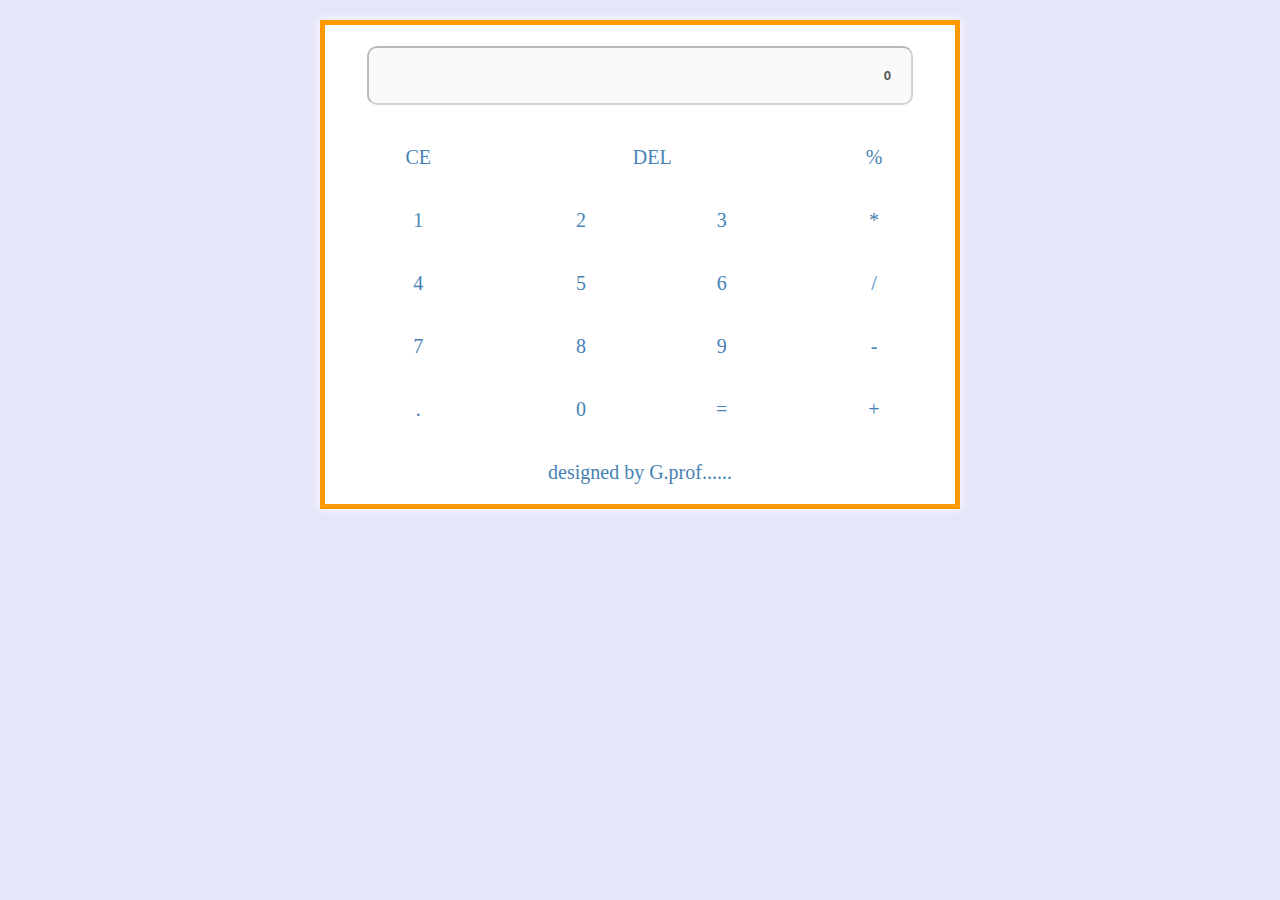
<file: index.html>
<!DOCTYPE html>
<html>
<head>
	<link rel="stylesheet" type="text/css" href="calc.css">
	
	<meta charset="utf-8">
<meta name="viewport" content="width=device-width, initial-scale=1.0">
<title>calculator</title>
</head>
<body style="font-family: verdana;">
	<div id="container">
		<table >
		<thead>
			<th  colspan="4"> <input type="" id="screen" name="" value="0" disabled></th>
		</thead>
		<tbody>
			<tr>
				<td id="cancel">CE</td>
				<td id="del"colspan="2">DEL</td>
				<td id="modulus">%</td>
			</tr>
			<tr>
				<td id="one">1</td>
				<td id="two">2</td>
				<td id="three">3</td>
				<td id="multiply">*</td>
			</tr>
			<tr>
				<td id="four">4</td>
				<td id="five">5</td>
				<td id="six">6</td>
				<td id="divide">/</td>
			</tr>
			<tr>
				<td id="seven">7</td>
				<td id="eight">8</td>
				<td id="nine">9</td>
				<td id="subtract">-</td>
			</tr>
			<tr>
				<td id="dot">.</td>
				<td  id="zero">0</td>
				<td  id="equal">=</td>
				<td id="add">+</td>
			</tr>
			<tr>
				<td colspan="4"  style="font-family: verdana; text-align: center;">designed by G.prof......</td>
			</tr>
		</tbody>
		
	</table>
	</div>
	<script src="calculator.js"></script>
</body>
</html>
</file>
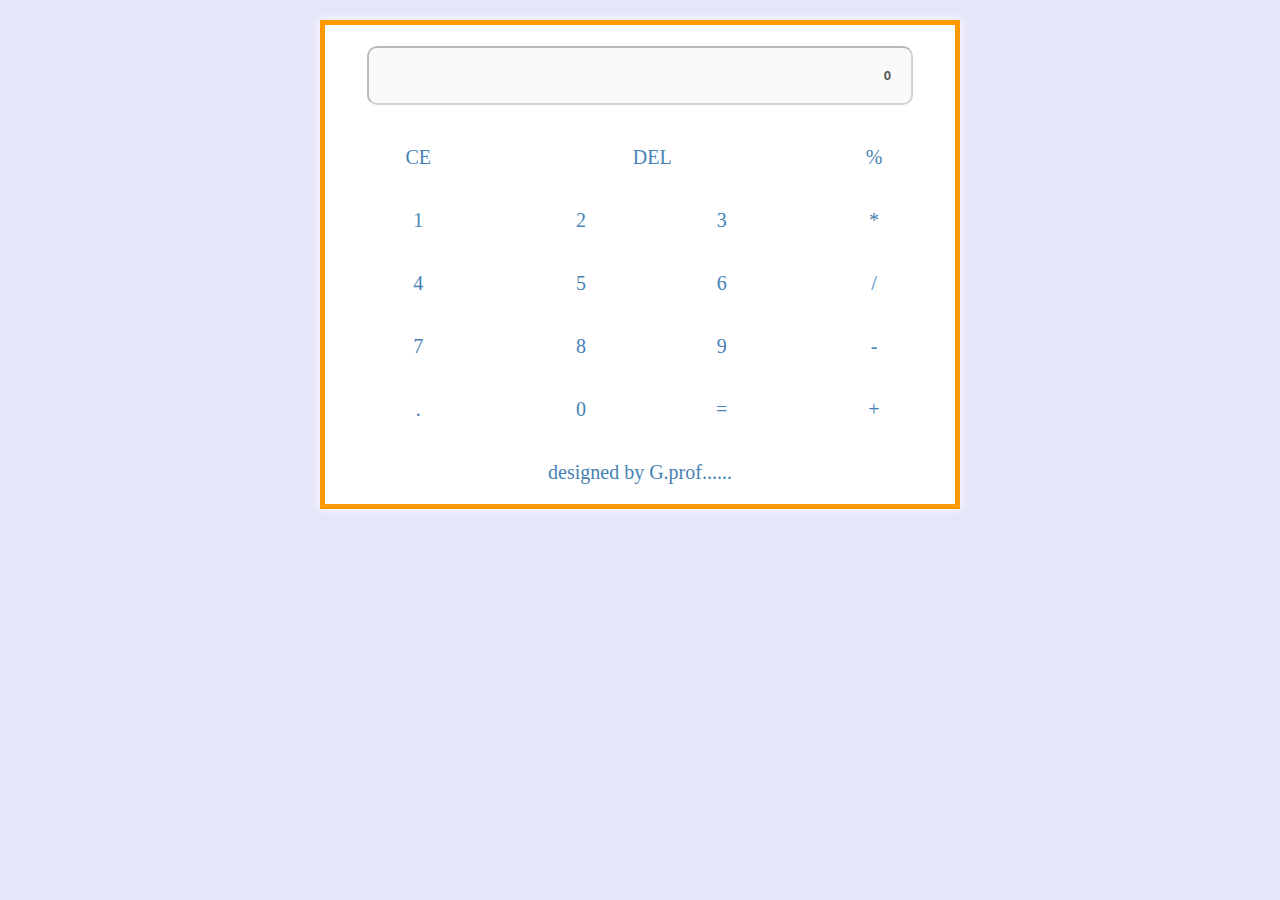
<file: calculator.html>
<!DOCTYPE html>
<html>
<head>
	<link rel="stylesheet" type="text/css" href="calc.css">
	
	<meta charset="utf-8">
<meta name="viewport" content="width=device-width, initial-scale=1.0">
<title>calculator</title>
</head>
<body style="font-family: verdana;">
	<div id="container">
		<table >
		<thead>
			<th  colspan="4"> <input type="" id="screen" name="" value="0" disabled></th>
		</thead>
		<tbody>
			<tr>
				<td id="cancel">CE</td>
				<td id="del"colspan="2">DEL</td>
				<td id="modulus">%</td>
			</tr>
			<tr>
				<td id="one">1</td>
				<td id="two">2</td>
				<td id="three">3</td>
				<td id="multiply">*</td>
			</tr>
			<tr>
				<td id="four">4</td>
				<td id="five">5</td>
				<td id="six">6</td>
				<td id="divide">/</td>
			</tr>
			<tr>
				<td id="seven">7</td>
				<td id="eight">8</td>
				<td id="nine">9</td>
				<td id="subtract">-</td>
			</tr>
			<tr>
				<td id="dot">.</td>
				<td  id="zero">0</td>
				<td  id="equal">=</td>
				<td id="add">+</td>
			</tr>
			<tr>
				<td colspan="4"  style="font-family: verdana; text-align: center;">designed by G.prof......</td>
			</tr>
		</tbody>
		
	</table>
	</div>
	<script src="calculator.js"></script>
</body>
</html>
</file>
<file: calc.css>
body{
		padding: 0px;
		margin: 0px;
		background: steelblue;
		box-sizing: border-box;
	}
	#container{
			width: 100%;
			margin: auto;
	}
	#screen{
			text-align: right;
			cursor: not-allowed;
			width: 80%;
			border-radius: 10px;
			font-weight: 600;
			padding:20px;
			margin-bottom: 20px;
			margin-top: 20px;
		}
		table{
			border-collapse: collapse;
			text-align: center;
			margin: auto;
			border:5px solid #ff9900 ;
			width:50%;
			box-shadow: 0 0 9px 0px white;
			margin-top:20px;
			background: white; 
			color: steelblue;
		}
		td{
			cursor: pointer;
			padding: 20px;
			border-radius: 10px;

		}
		#cancel:hover{
			background: steelblue;
			color:white;
			border:2px dotted white;
			transition:0.8s; 
		}
		#one:hover{
			background: violet;
			color:white;
			border:2px dotted white;
			transition:0.8s; 
		}#del:hover{
			background: #660000;
			color:white;
			border:2px dotted white;
			transition:0.8s; 
		}#modulus:hover{
			background: rgb(255, 255, 0);
			color:white;
			border:2px dotted white;
			transition:0.8s; 
		}#two:hover{
			background: #00ffff;	
			color:white;
			border:2px dotted white;
			transition:0.8s; 
		}#three:hover{
			background: hsl(45, 100%, 50%);	
			color:white;
			border:2px dotted white;
			transition:0.8s; 
		}#divide:hover{
			background: rgb(255, 0, 128);	
			color:white;
			border:2px dotted white;
			transition:0.8s; 
		}#multiply:hover{
			background:	#ff0040 ;	
			color:white;
			border:2px dotted white;
			transition:0.8s; 
		}#four:hover{
			background:#00bfff ;	
			color:white;
			border:2px dotted white;
			transition:0.8s; 
		}
		#five:hover{
			background:#40ff00 ;	
			color:white;
			border:2px dotted white;
			transition:0.8s; 
		}
		#six:hover{
			background:#ff4000 ;	
			color:white;
			border:2px dotted white;
			transition:0.8s; 
		}
		#seven:hover{
			background:#408080 ;	
			color:white;
			border:2px dotted white;
			transition:0.8s; 
		}
		#eight:hover{
			background:#999900;	
			color:white;
			border:2px dotted white;
			transition:0.8s; 
		}
		#nine:hover{
			background:#cc0066;	
			color:white;
			border:2px dotted white;
			transition:0.8s; 
		}
		#dot:hover{
			background: #660033;	
			color:white;
			border:2px dotted white;
			transition:0.8s; 
		}
		#zero:hover{
			background: #999966 ;	
			color:white;
			border:2px dotted white;
			transition:0.8s; 
		}
		#equal:hover{
			background: #737373 ;	
			color:white;
			border:2px dotted white;
			transition:0.8s; 
		}
		#add:hover{
			background:  #6600ff ;	
			color:white;
			border:2px dotted white;
			transition:0.8s; 
		}
		#subtract:hover{
			background: #ff9900  ;	
			color:white;
			border:2px dotted white;
			transition:0.8s; 
		}



		tr{
			background: white;
			color: steelblue;
			font-size: 20px;
			
		}
		tr{
			margin-bottom:20px;
		}
		@media screen and (min-width: 400px) {
    body {
        background-color: lightgreen;
    }
}

@media screen and (min-width: 800px) {
    body {
        background-color: lavender;
    }
}
</file>
